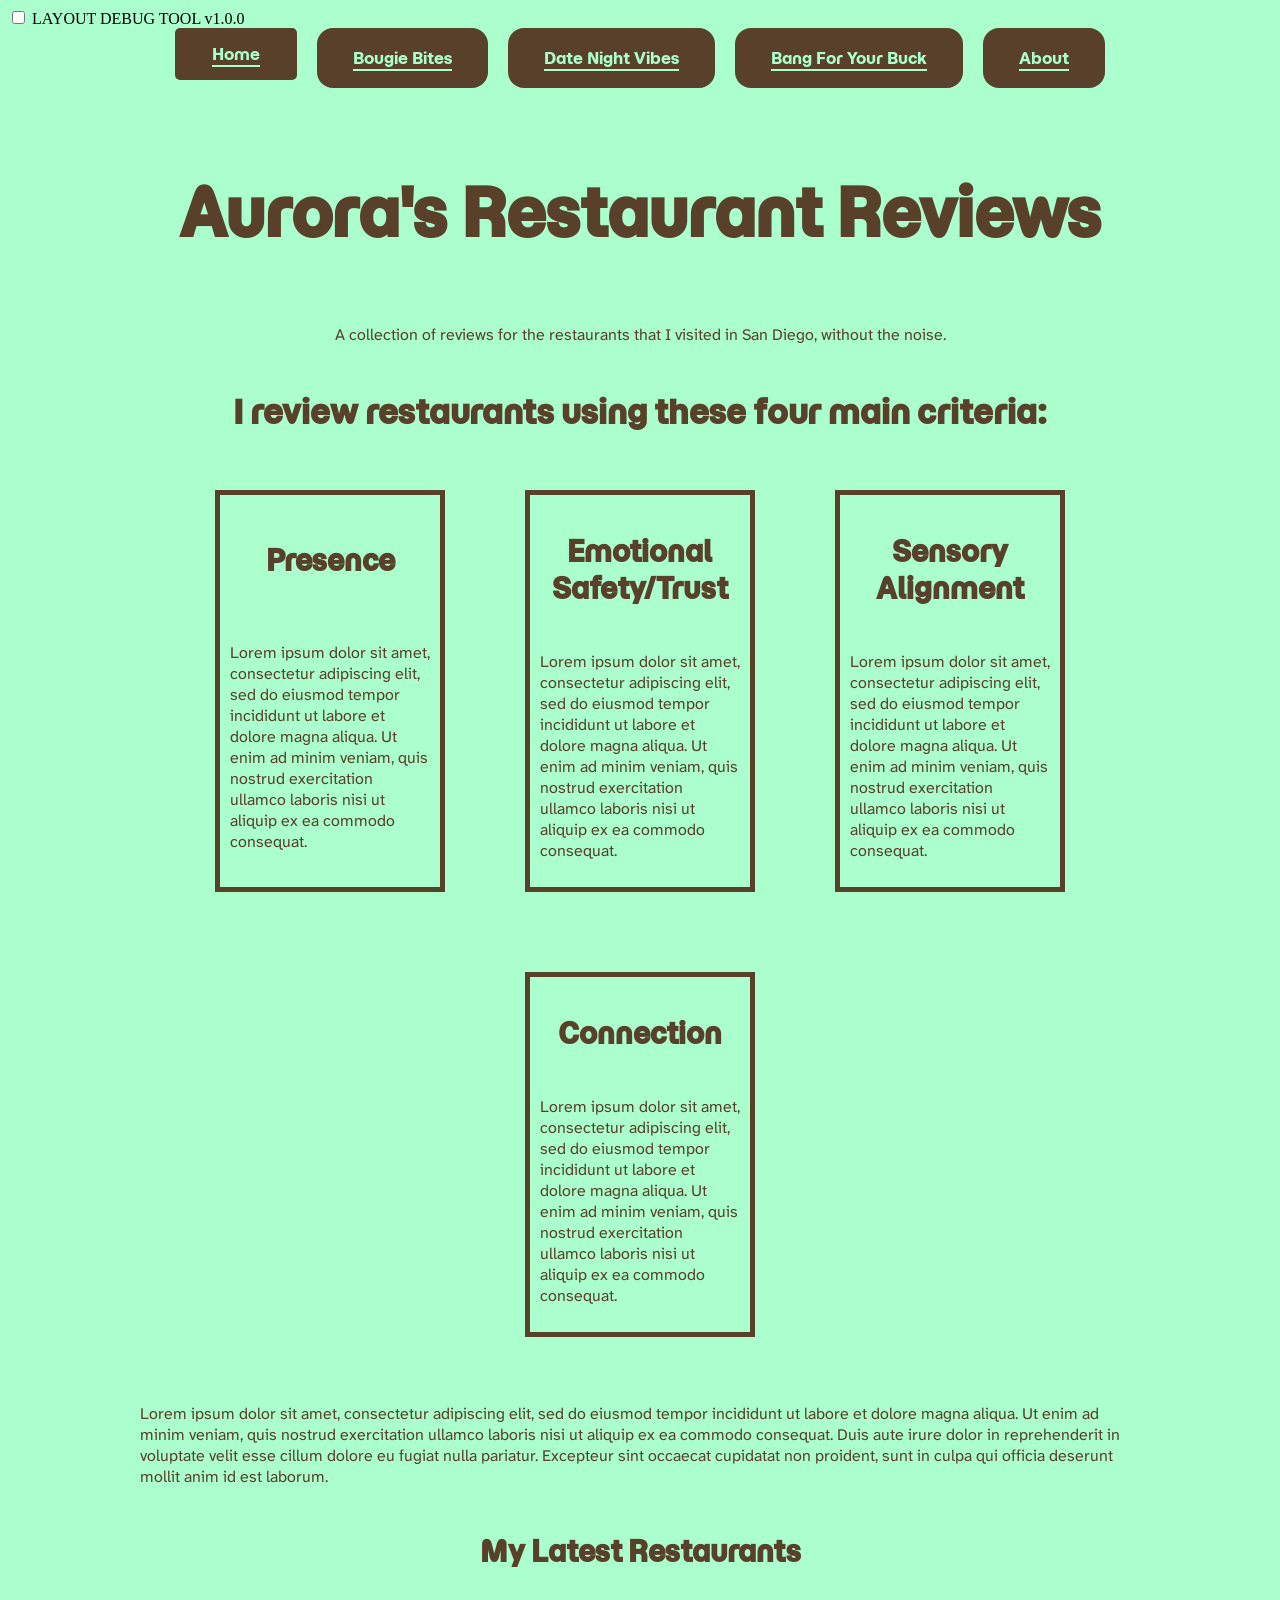
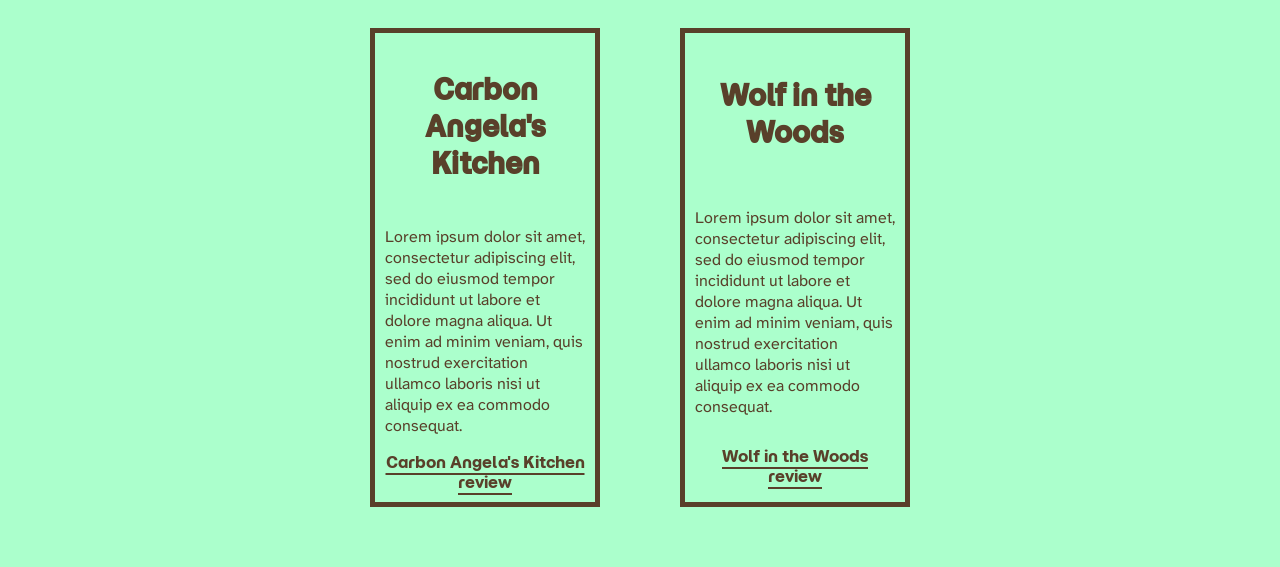
<file: index.html>
<!--TODO:
Add CSS Hamburger Menu
-->
<!DOCTYPE html>
<html lang="en">
<head>
    <meta charset="UTF-8">
    <meta name="viewport" content="width=device-width, initial-scale=1.0">
    <title>Aurora's Restaurant Reviews</title>
    <!-- Link to your CSS file -->
    <link rel="stylesheet" href="styles.css">
</head>
<body>
    <!--DEBUG TOOL: Wrap all content you intend to debug inside <div id="layout-debug">-->
        <input type="checkbox" id="debug-toggle">
        <label for="debug-toggle" class="debug-button">LAYOUT DEBUG TOOL v1.0.0</label>
    <!--END DEBUG TOOL-->
    <div id="layout-debug">
    <!--NAV MENU-->
    <header class="nav-layout">
        <nav>
            <ul>
                <li>
                    <a class="active-link" href="index.html">Home</a>
                </li>
                <li>
                    <a href="bougiebites.html">Bougie Bites</a>
                </li>
                <li>
                    <a href="datenightvibes.html">Date Night Vibes</a>
                </li>
                <li>
                    <a href="bangforyourbuck.html">Bang For Your Buck</a>
                </li>
                <li>
                    <a href="about.html">About</a>
                </li>
            </ul>
        </nav>
        <!--DISABLED LANG FEATURE FOR NOW UNTIL PAGE IS COMPLETE-->
        <!--
        <div class="lang-toggle">
            <a href="es/index.html">Cambiar a español</a>
        </div>
        -->
    </header>
    <section>
        <header>
            <h1>Aurora's Restaurant Reviews</h1>
            <p>A collection of reviews for the restaurants that I visited in San Diego, without the noise.</p>
        </header>
    </section>
    <section>
        <h2>I review restaurants using these four main criteria:</h2>
        <div class="deck-styles">
            <article class="card-styles">
                <h3>Presence</h3>
                <p>Lorem ipsum dolor sit amet, consectetur adipiscing elit, sed
                 do eiusmod tempor incididunt ut labore et dolore magna aliqua. 
                 Ut enim ad minim veniam, quis nostrud exercitation ullamco laboris 
                 nisi ut aliquip ex ea commodo consequat.
                </p>
            </article>
            <article class="card-styles">
                <h3>Emotional Safety/Trust</h3>
                <p>Lorem ipsum dolor sit amet, consectetur adipiscing elit, sed
                 do eiusmod tempor incididunt ut labore et dolore magna aliqua. 
                 Ut enim ad minim veniam, quis nostrud exercitation ullamco laboris 
                 nisi ut aliquip ex ea commodo consequat.
                </p>
            </article>
            <article class="card-styles">
                <h3>Sensory Alignment</h3>
                <p>Lorem ipsum dolor sit amet, consectetur adipiscing elit, sed
                 do eiusmod tempor incididunt ut labore et dolore magna aliqua. 
                 Ut enim ad minim veniam, quis nostrud exercitation ullamco laboris 
                 nisi ut aliquip ex ea commodo consequat.
                </p>
            </article>
            <article class="card-styles">
                <h3>Connection</h3>
                <p>Lorem ipsum dolor sit amet, consectetur adipiscing elit, sed
                 do eiusmod tempor incididunt ut labore et dolore magna aliqua. 
                 Ut enim ad minim veniam, quis nostrud exercitation ullamco laboris 
                 nisi ut aliquip ex ea commodo consequat.
                </p>
            </article>
            <div class="content-card">
                <p>Lorem ipsum dolor sit amet, consectetur adipiscing elit, sed do eiusmod 
                    tempor incididunt ut labore et dolore magna aliqua. Ut enim ad minim 
                    veniam, quis nostrud exercitation ullamco laboris nisi ut aliquip ex ea 
                    commodo consequat. Duis aute irure dolor in reprehenderit in voluptate 
                    velit esse cillum dolore eu fugiat nulla pariatur. Excepteur sint 
                    occaecat cupidatat non proident, sunt in culpa qui officia deserunt 
                    mollit anim id est laborum.
                </p>
            </div>
        </div>
    </section>
    <section>
        <div>
            <h3>My Latest Restaurants</h3>
            <div class="deck-styles">
                <article class="card-styles">
                    <h3>Carbon Angela's Kitchen</h3>
                    <p>Lorem ipsum dolor sit amet, consectetur adipiscing elit, sed
                    do eiusmod tempor incididunt ut labore et dolore magna aliqua. 
                    Ut enim ad minim veniam, quis nostrud exercitation ullamco laboris 
                    nisi ut aliquip ex ea commodo consequat.
                    </p>
                    <a href="#">Carbon Angela's Kitchen review</a>
                </article>
                <article class="card-styles">
                    <h3>Wolf in the Woods</h3>
                    <p>Lorem ipsum dolor sit amet, consectetur adipiscing elit, sed
                    do eiusmod tempor incididunt ut labore et dolore magna aliqua. 
                    Ut enim ad minim veniam, quis nostrud exercitation ullamco laboris 
                    nisi ut aliquip ex ea commodo consequat.
                    </p>
                    <a href="#">Wolf in the Woods review</a>
                </article>
            </div>
        </div>
    </section>
    </div>
</body>
</html>
</file>
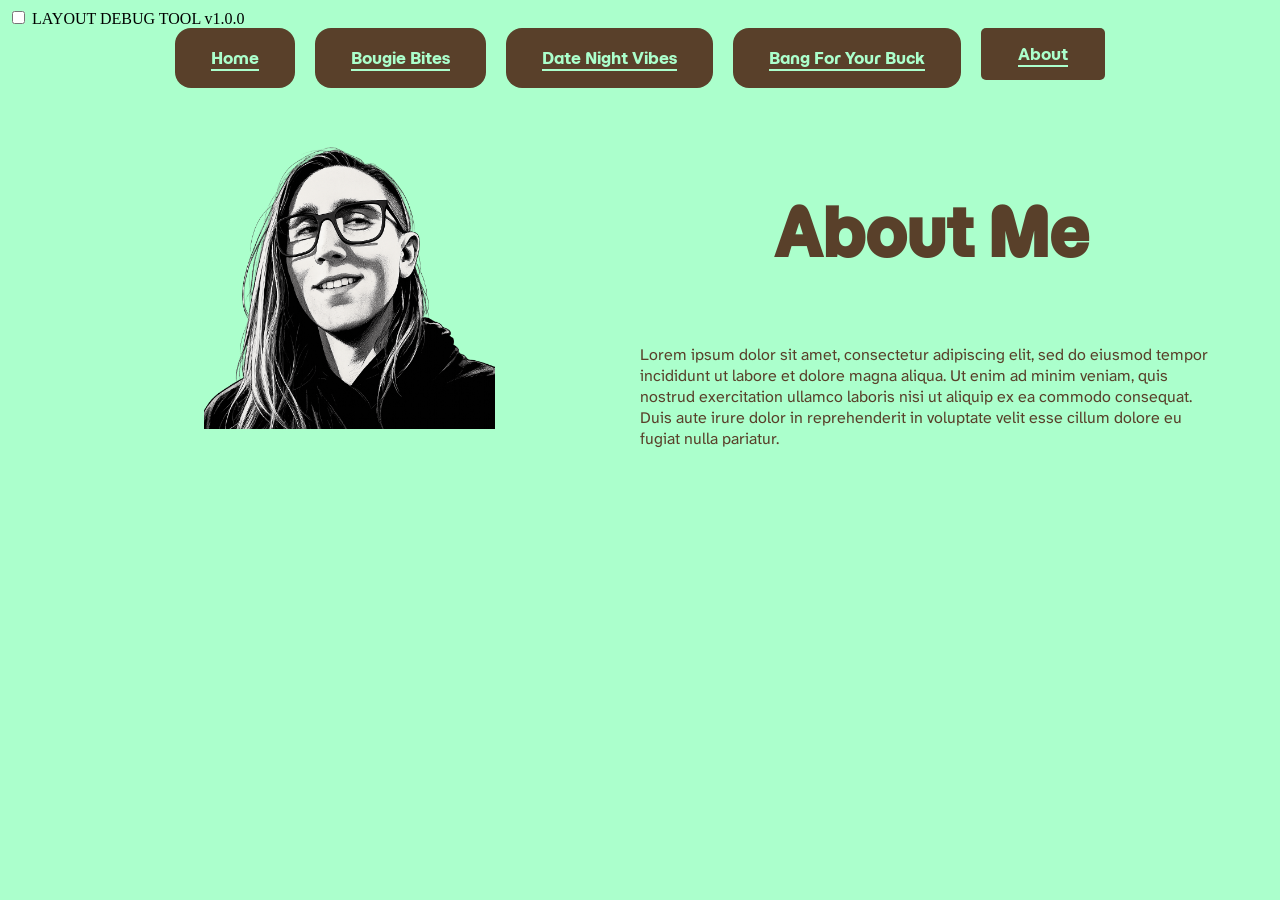
<file: about.html>
<!DOCTYPE html>
<html lang="en-us">
<head>
    <meta charset="UTF-8">
    <meta name="viewport" content="width=device-width, initial-scale=1.0">
    <title>Aurora's Restaurant Reviews</title>
    <!-- Link to your CSS file -->
    <link rel="stylesheet" href="styles.css">
</head>
<body>
    <!--DEBUG TOOL: Wrap all content you intend to debug inside <div id="layout-debug">-->
        <input type="checkbox" id="debug-toggle">
        <label for="debug-toggle" class="debug-button">LAYOUT DEBUG TOOL v1.0.0</label>
    <!--END DEBUG TOOL-->
<div id="layout-debug">
    <!--NAV MENU-->
    <header class="nav-layout">
        <nav class="nav-menu">
            <ul>
                <li>
                    <a href="index.html">Home</a>
                </li>
                <li>
                    <a href="bougiebites.html">Bougie Bites</a>
                </li>
                <li>
                    <a href="datenightvibes.html">Date Night Vibes</a>
                </li>
                <li>
                    <a href="bangforyourbuck.html">Bang For Your Buck</a>
                </li>
                <li>
                    <a class="active-link" href="about.html">About</a>
                </li>
            </ul>
        </nav>
        <!--DISABLED LANG FEATURE FOR NOW UNTIL PAGE IS COMPLETE-->
        <!--
        <div class="lang-toggle">
            <a href="es/index.html">Cambiar a español</a>
        </div>
        -->
    </header>
    <section>
        <div class="about-me-header">
            <div>
                <img class="about-image" src="images/auroraBW.png" alt="A photo of Aurora smiling.">
            </div>
            <div class="about-me-content">
                <h1>About Me</h1>
                <p>Lorem ipsum dolor sit amet, consectetur adipiscing elit, sed do eiusmod tempor incididunt
                 ut labore et dolore magna aliqua. Ut enim ad minim veniam, quis nostrud exercitation
                 ullamco laboris nisi ut aliquip ex ea commodo consequat. Duis aute irure dolor in
                 reprehenderit in voluptate velit esse cillum dolore eu fugiat nulla pariatur.</p>
            </div>
        </div>
    </section>
</div>
</body>
</html>
</file>
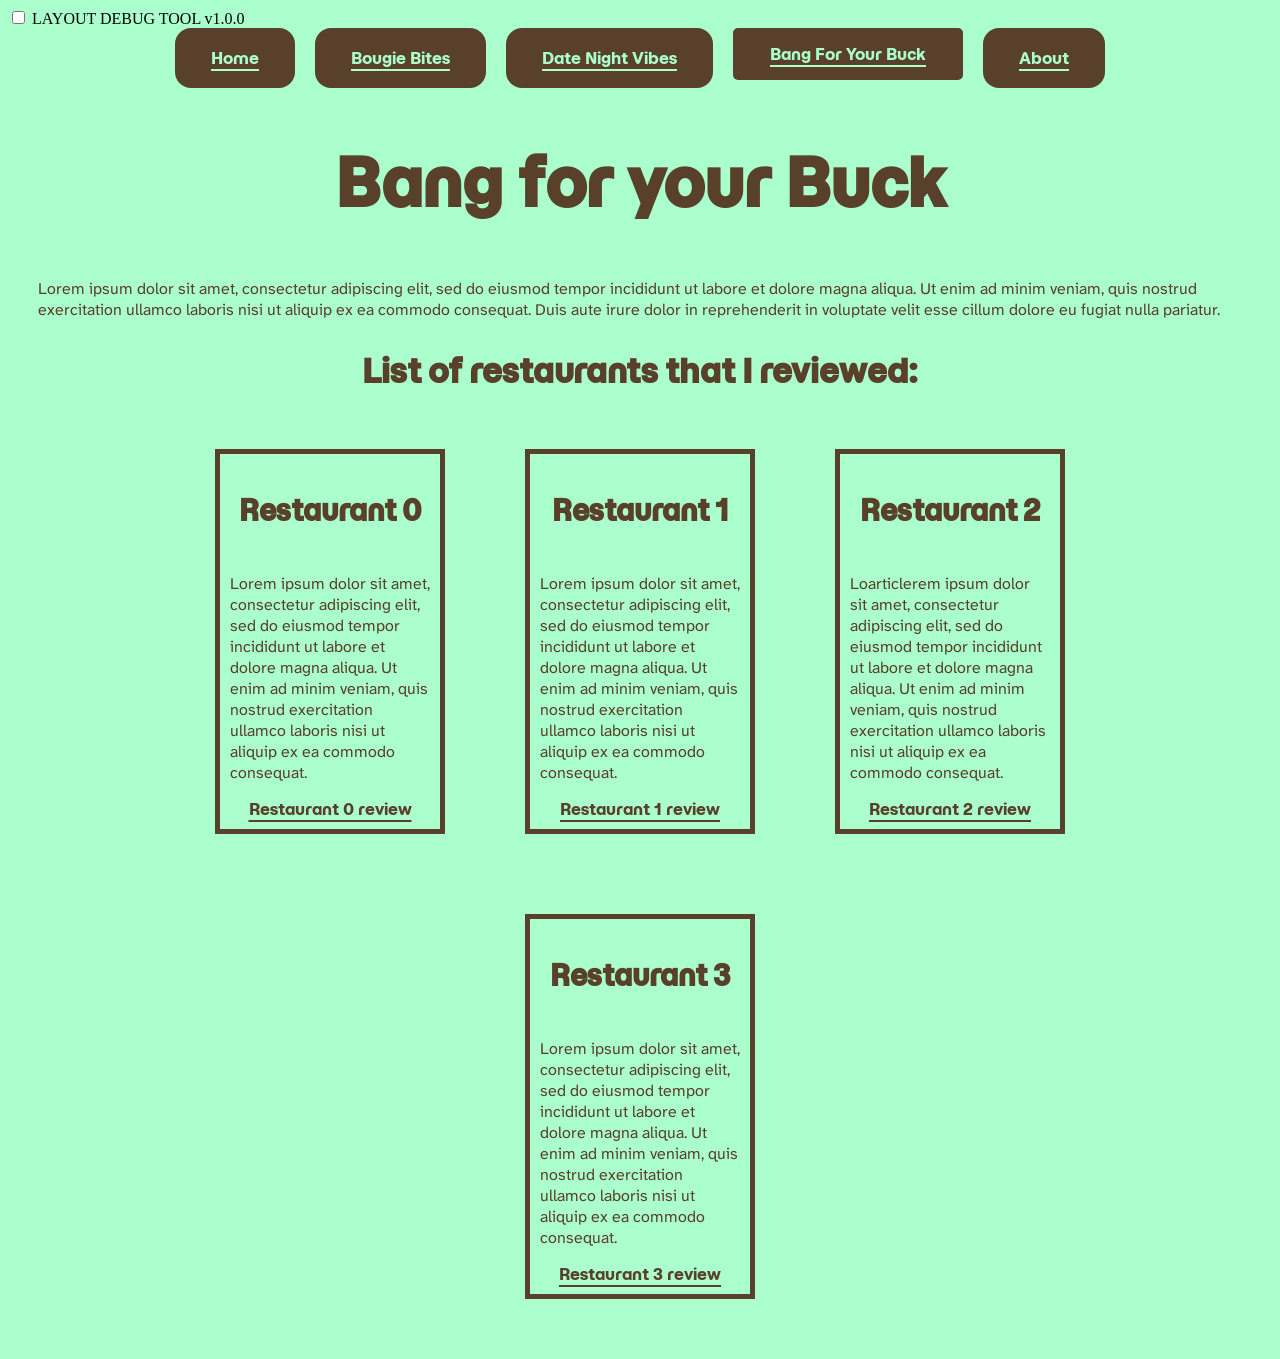
<file: bangforyourbuck.html>
<!DOCTYPE html>
<html lang="en-us">
<head>
    <meta charset="UTF-8">
    <meta name="viewport" content="width=device-width, initial-scale=1.0">
    <title>Aurora's Restaurant Reviews</title>
    <!-- Link to your CSS file -->
    <link rel="stylesheet" href="styles.css">
</head>
<body class="body-layout-debug">
    <!--DEBUG TOOL: Wrap all content you intend to debug inside <div id="layout-debug">-->
        <input type="checkbox" id="debug-toggle">
        <label for="debug-toggle" class="debug-button">LAYOUT DEBUG TOOL v1.0.0</label>
    <!--END DEBUG TOOL-->
<div id="layout-debug">
        <!--NAV MENU-->
    <header class="nav-layout">
        <nav class="nav-menu">
            <ul>
                <li>
                    <a href="index.html">Home</a>
                </li>
                <li>
                    <a href="bougiebites.html">Bougie Bites</a>
                </li>
                <li>
                    <a href="datenightvibes.html">Date Night Vibes</a>
                </li>
                <li>
                    <a class="active-link" href="bangforyourbuck.html">Bang For Your Buck</a>
                </li>
                <li>
                    <a href="about.html">About</a>
                </li>
            </ul>
        </nav>
        <!--DISABLED LANG FEATURE FOR NOW UNTIL PAGE IS COMPLETE-->
        <!--
        <div class="lang-toggle">
            <a href="es/index.html">Cambiar a español</a>
        </div>
        -->
    </header>
    <section>
        <!--Hero-->
        <div>
            <h1>Bang for your Buck</h1>
            <p>Lorem ipsum dolor sit amet, consectetur adipiscing elit, sed do eiusmod tempor incididunt
                 ut labore et dolore magna aliqua. Ut enim ad minim veniam, quis nostrud exercitation
                 ullamco laboris nisi ut aliquip ex ea commodo consequat. Duis aute irure dolor in
                 reprehenderit in voluptate velit esse cillum dolore eu fugiat nulla pariatur.</p>
        </div>
    </section>
    <section>
        <div>
            <h2>List of restaurants that I reviewed:</h2>
        </div>
        <div class="deck-styles">
            <article class="card-styles">
                <h3>Restaurant 0</h3>
                <p>Lorem ipsum dolor sit amet, consectetur adipiscing elit, sed
                 do eiusmod tempor incididunt ut labore et dolore magna aliqua. 
                 Ut enim ad minim veniam, quis nostrud exercitation ullamco laboris 
                 nisi ut aliquip ex ea commodo consequat.
                </p>
                <a href="#">Restaurant 0 review</a>
            </article>
            <article class="card-styles">
                <h3>Restaurant 1</h3>
                <p>Lorem ipsum dolor sit amet, consectetur adipiscing elit, sed
                 do eiusmod tempor incididunt ut labore et dolore magna aliqua. 
                 Ut enim ad minim veniam, quis nostrud exercitation ullamco laboris 
                 nisi ut aliquip ex ea commodo consequat.
                </p>
                <a href="#">Restaurant 1 review</a>
            </article>
            <article class="card-styles">
                <h3>Restaurant 2</h3>
                <p>Loarticlerem ipsum dolor sit amet, consectetur adipiscing elit, sed
                 do eiusmod tempor incididunt ut labore et dolore magna aliqua. 
                 Ut enim ad minim veniam, quis nostrud exercitation ullamco laboris 
                 nisi ut aliquip ex ea commodo consequat.
                </p>
                <a href="#">Restaurant 2 review</a>
            </article>
            <article class="card-styles">
                <h3>Restaurant 3</h3>
                <p>Lorem ipsum dolor sit amet, consectetur adipiscing elit, sed
                 do eiusmod tempor incididunt ut labore et dolore magna aliqua. 
                 Ut enim ad minim veniam, quis nostrud exercitation ullamco laboris 
                 nisi ut aliquip ex ea commodo consequat.
                </p>
                <a href="#">Restaurant 3 review</a>
            </article>
        </div>
    </section>
    </div>
</body>
</html>
</file>
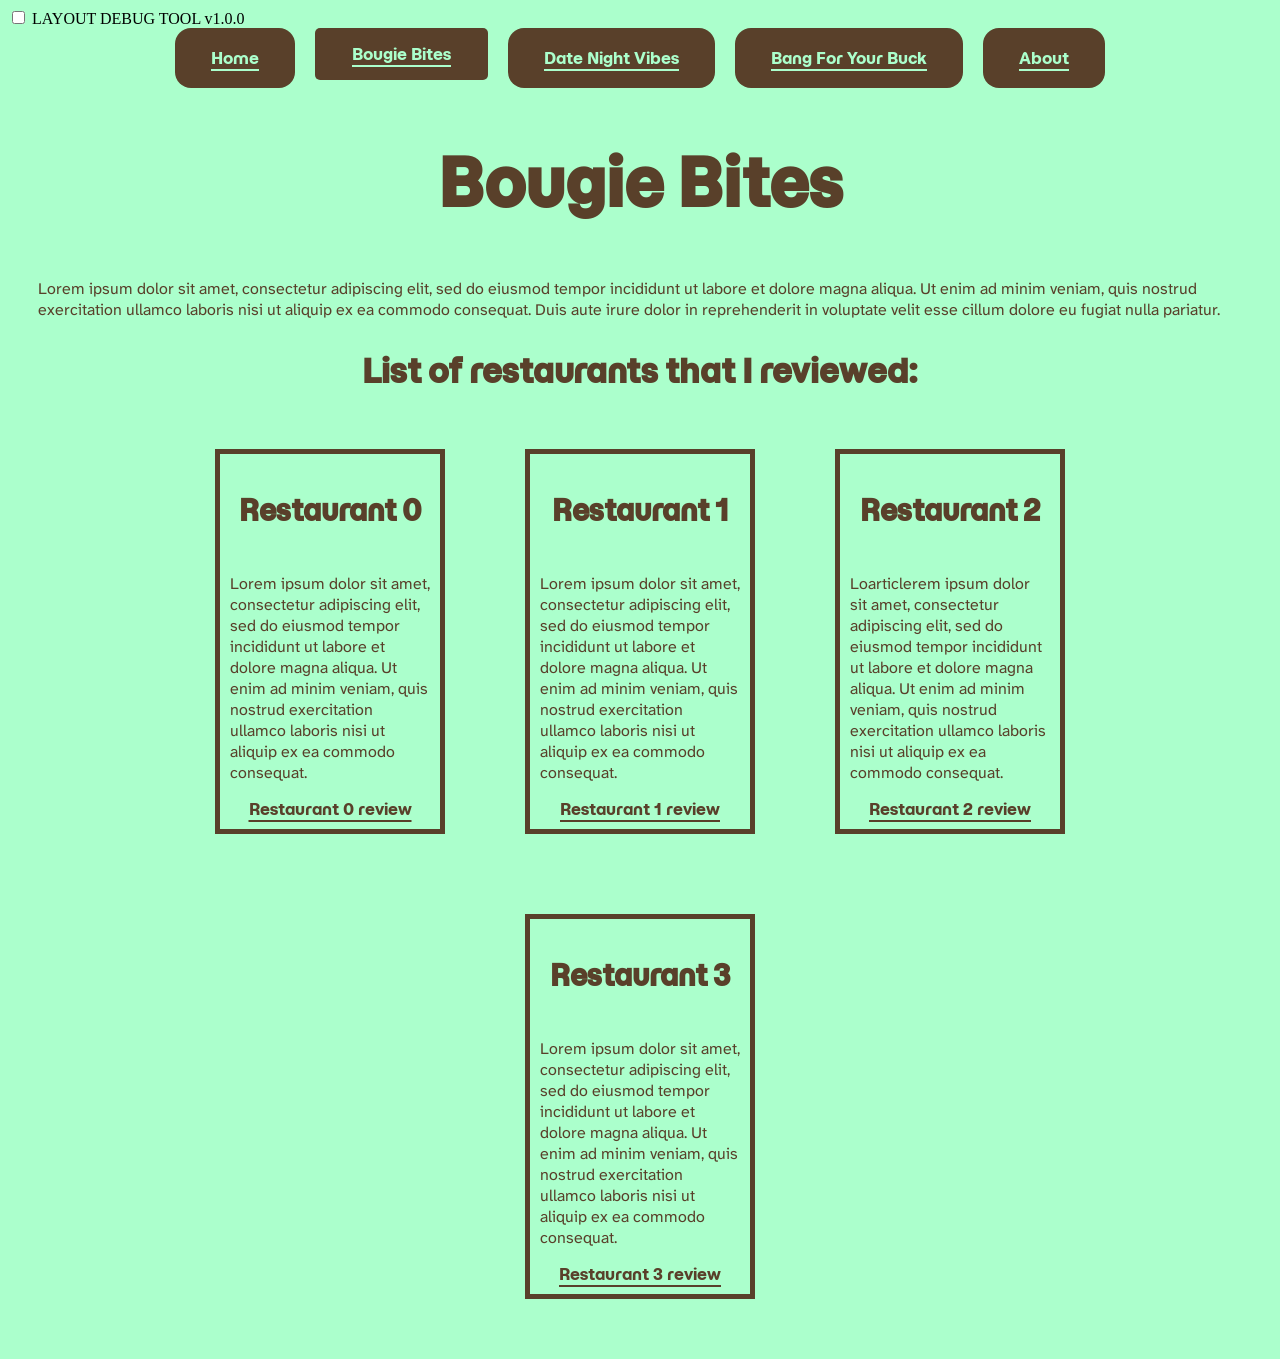
<file: bougiebites.html>
<!DOCTYPE html>
<html lang="en-us">
<head>
    <meta charset="UTF-8">
    <meta name="viewport" content="width=device-width, initial-scale=1.0">
    <title>Aurora's Restaurant Reviews</title>
    <!-- Link to your CSS file -->
    <link rel="stylesheet" href="styles.css">
</head>
<body>
    <!--DEBUG TOOL: Wrap all content you intend to debug inside <div id="layout-debug">-->
        <input type="checkbox" id="debug-toggle">
        <label for="debug-toggle" class="debug-button">LAYOUT DEBUG TOOL v1.0.0</label>
    <!--END DEBUG TOOL-->

<div id="layout-debug"> 
    <!--NAV MENU-->
    <header class="nav-layout">
        <nav class="nav-menu">
            <ul>
                <li>
                    <a href="index.html">Home</a>
                </li>
                <li>
                    <a class="active-link" href="bougiebites.html">Bougie Bites</a>
                </li>
                <li>
                    <a href="datenightvibes.html">Date Night Vibes</a>
                </li>
                <li>
                    <a href="bangforyourbuck.html">Bang For Your Buck</a>
                </li>
                <li>
                    <a href="about.html">About</a>
                </li>
            </ul>
        </nav>
        <!--DISABLED LANG FEATURE FOR NOW UNTIL PAGE IS COMPLETE-->
        <!--
        <div class="lang-toggle">
            <a href="es/index.html">Cambiar a español</a>
        </div>
        -->
    </header>
    <section>
        <!--Hero-->
        <div>
            <h1>Bougie Bites</h1>
            <p>Lorem ipsum dolor sit amet, consectetur adipiscing elit, sed do eiusmod tempor incididunt
                 ut labore et dolore magna aliqua. Ut enim ad minim veniam, quis nostrud exercitation
                 ullamco laboris nisi ut aliquip ex ea commodo consequat. Duis aute irure dolor in
                 reprehenderit in voluptate velit esse cillum dolore eu fugiat nulla pariatur.</p>
        </div>
    </section>
    <section>
        <div>
            <h2>List of restaurants that I reviewed:</h2>
        </div>
        <div class="deck-styles">
            <article class="card-styles">
                <h3>Restaurant 0</h3>
                <p>Lorem ipsum dolor sit amet, consectetur adipiscing elit, sed
                 do eiusmod tempor incididunt ut labore et dolore magna aliqua. 
                 Ut enim ad minim veniam, quis nostrud exercitation ullamco laboris 
                 nisi ut aliquip ex ea commodo consequat.
                </p>
                <a href="#">Restaurant 0 review</a>
            </article>
            <article class="card-styles">
                <h3>Restaurant 1</h3>
                <p>Lorem ipsum dolor sit amet, consectetur adipiscing elit, sed
                 do eiusmod tempor incididunt ut labore et dolore magna aliqua. 
                 Ut enim ad minim veniam, quis nostrud exercitation ullamco laboris 
                 nisi ut aliquip ex ea commodo consequat.
                </p>
                <a href="#">Restaurant 1 review</a>
            </article>
            <article class="card-styles">
                <h3>Restaurant 2</h3>
                <p>Loarticlerem ipsum dolor sit amet, consectetur adipiscing elit, sed
                 do eiusmod tempor incididunt ut labore et dolore magna aliqua. 
                 Ut enim ad minim veniam, quis nostrud exercitation ullamco laboris 
                 nisi ut aliquip ex ea commodo consequat.
                </p>
                <a href="#">Restaurant 2 review</a>
            </article>
            <article class="card-styles">
                <h3>Restaurant 3</h3>
                <p>Lorem ipsum dolor sit amet, consectetur adipiscing elit, sed
                 do eiusmod tempor incididunt ut labore et dolore magna aliqua. 
                 Ut enim ad minim veniam, quis nostrud exercitation ullamco laboris 
                 nisi ut aliquip ex ea commodo consequat.
                </p>
                <a href="#">Restaurant 3 review</a>
            </article>
        </div>
    </section>
</div>   
</body>
</html>
</file>
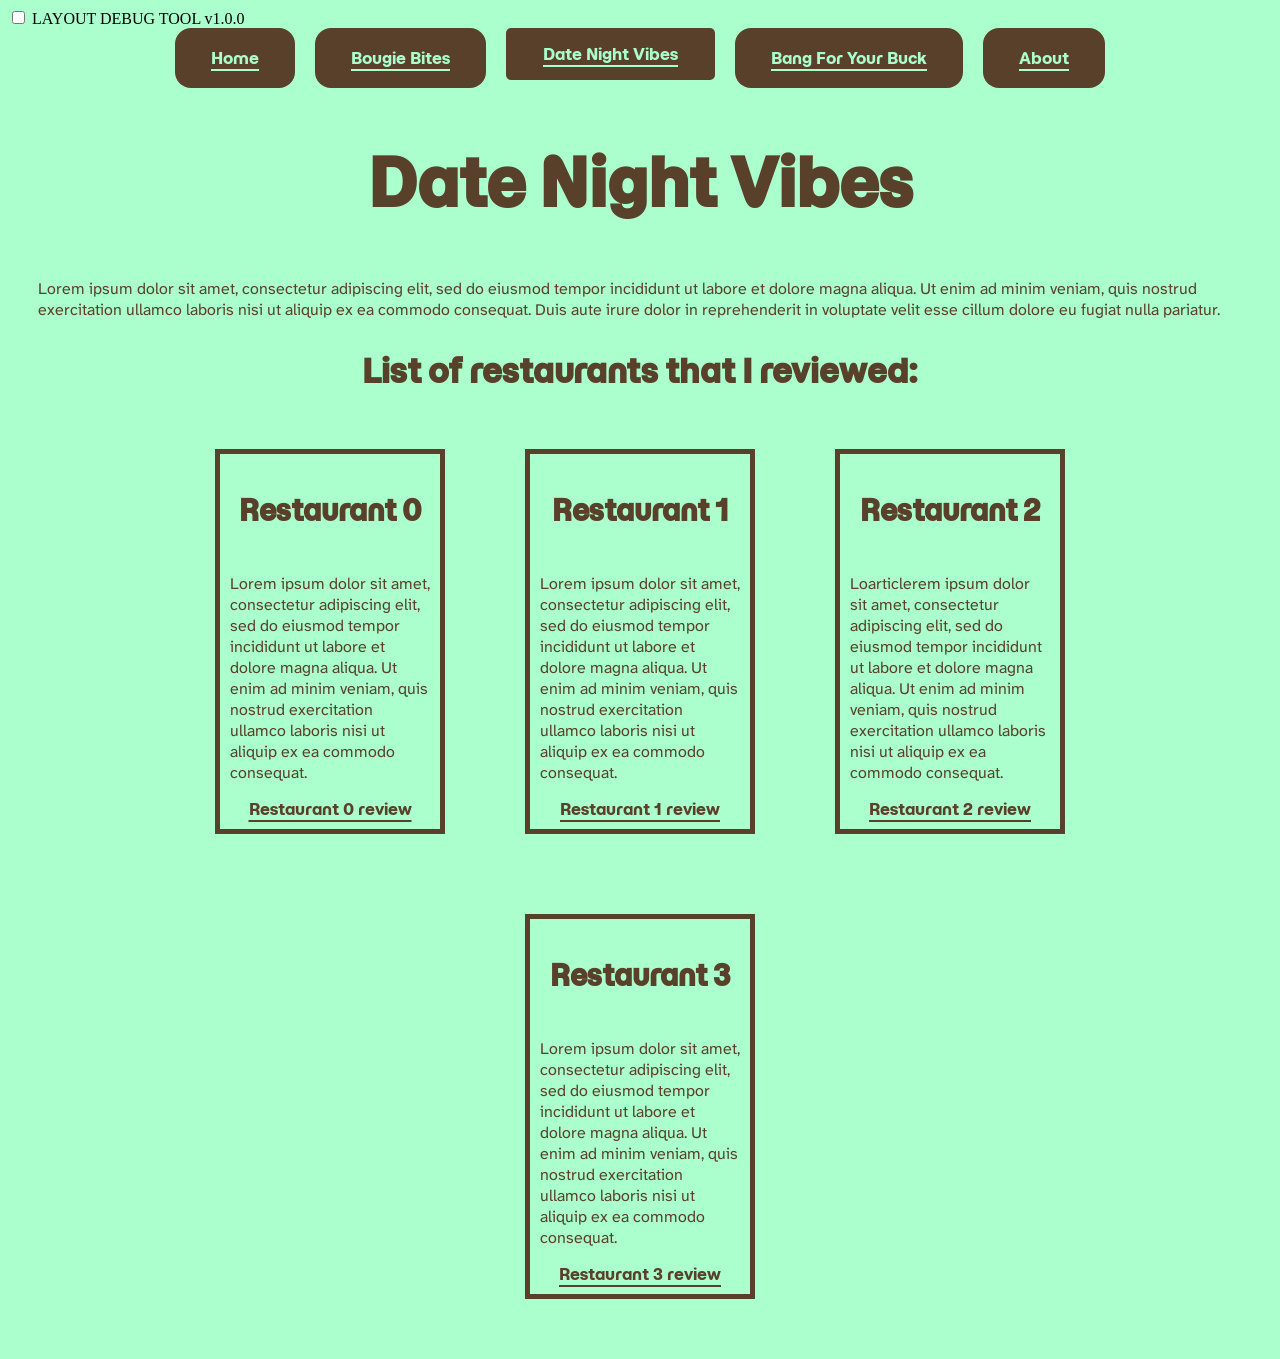
<file: datenightvibes.html>
<!DOCTYPE html>
<html lang="en-us">
<head>
    <meta charset="UTF-8">
    <meta name="viewport" content="width=device-width, initial-scale=1.0">
    <title>Aurora's Restaurant Reviews</title>
    <!-- Link to your CSS file -->
    <link rel="stylesheet" href="styles.css">
</head>
<body>
    <!--DEBUG TOOL: Wrap all content you intend to debug inside <div id="layout-debug">-->
        <input type="checkbox" id="debug-toggle">
        <label for="debug-toggle" class="debug-button">LAYOUT DEBUG TOOL v1.0.0</label>
    <!--END DEBUG TOOL-->
<div id="layout-debug">
    <!--NAV MENU-->
    <header class="nav-layout">
        <nav class="nav-menu">
            <ul>
                <li>
                    <a href="index.html">Home</a>
                </li>
                <li>
                    <a href="bougiebites.html">Bougie Bites</a>
                </li>
                <li>
                    <a class="active-link" href="datenightvibes.html">Date Night Vibes</a>
                </li>
                <li>
                    <a href="bangforyourbuck.html">Bang For Your Buck</a>
                </li>
                <li>
                    <a href="about.html">About</a>
                </li>
            </ul>
        </nav>
        <!--DISABLED LANG FEATURE FOR NOW UNTIL PAGE IS COMPLETE-->
        <!--
        <div class="lang-toggle">
            <a href="es/index.html">Cambiar a español</a>
        </div>
        -->
    </header>
    <section>
        <!--Hero-->
        <div>
            <h1>Date Night Vibes</h1>
            <p>Lorem ipsum dolor sit amet, consectetur adipiscing elit, sed do eiusmod tempor incididunt
                 ut labore et dolore magna aliqua. Ut enim ad minim veniam, quis nostrud exercitation
                 ullamco laboris nisi ut aliquip ex ea commodo consequat. Duis aute irure dolor in
                 reprehenderit in voluptate velit esse cillum dolore eu fugiat nulla pariatur.</p>
        </div>
    </section>
    <section>
        <div>
            <h2>List of restaurants that I reviewed:</h2>
        </div>
        <div class="deck-styles">
            <article class="card-styles">
                <h3>Restaurant 0</h3>
                <p>Lorem ipsum dolor sit amet, consectetur adipiscing elit, sed
                 do eiusmod tempor incididunt ut labore et dolore magna aliqua. 
                 Ut enim ad minim veniam, quis nostrud exercitation ullamco laboris 
                 nisi ut aliquip ex ea commodo consequat.
                </p>
                <a href="#">Restaurant 0 review</a>
            </article>
            <article class="card-styles">
                <h3>Restaurant 1</h3>
                <p>Lorem ipsum dolor sit amet, consectetur adipiscing elit, sed
                 do eiusmod tempor incididunt ut labore et dolore magna aliqua. 
                 Ut enim ad minim veniam, quis nostrud exercitation ullamco laboris 
                 nisi ut aliquip ex ea commodo consequat.
                </p>
                <a href="#">Restaurant 1 review</a>
            </article>
            <article class="card-styles">
                <h3>Restaurant 2</h3>
                <p>Loarticlerem ipsum dolor sit amet, consectetur adipiscing elit, sed
                 do eiusmod tempor incididunt ut labore et dolore magna aliqua. 
                 Ut enim ad minim veniam, quis nostrud exercitation ullamco laboris 
                 nisi ut aliquip ex ea commodo consequat.
                </p>
                <a href="#">Restaurant 2 review</a>
            </article>
            <article class="card-styles">
                <h3>Restaurant 3</h3>
                <p>Lorem ipsum dolor sit amet, consectetur adipiscing elit, sed
                 do eiusmod tempor incididunt ut labore et dolore magna aliqua. 
                 Ut enim ad minim veniam, quis nostrud exercitation ullamco laboris 
                 nisi ut aliquip ex ea commodo consequat.
                </p>
                <a href="#">Restaurant 3 review</a>
            </article>
        </div>
    </section>
</div>
</body>
</html>
</file>
<file: styles.css>
/*TODO:
* make flex work without breakpoints clamp(), min() max()
* does this size actually change stuff
* do breakpoints in a new file responsive.css
* challenge: bring some JS in! (tool #2) they only want to know about ambiance and cost
* duckduck go (see if you have access to time)
* visual button (2wks backburner branch)
* push in html + css
*/

/**BEGIN NOTES
Use REM for:
font-size
padding
margin
gap
border-radius
***
Use PX for:
thin borders
shadows
hairlines
***
Use VW inside clamp()
clamp(min, vw, max)
**END NOTES**/

/*TYPEFACES*/

/*HEADER + ANCHOR*/
@import url('https://fonts.googleapis.com/css2?family=Momo+Trust+Display&display=swap');

/*Paragraph*/
@import url('https://fonts.googleapis.com/css2?family=Atkinson+Hyperlegible+Next:ital,wght@0,200..800;1,200..800&family=Momo+Trust+Display&display=swap');


body {
    background-color: #ABFFCC;
}


/*HEADER AND ANCHOR STYLES*/
h1, h2, h3, a {
    font-family: "Momo Trust Display", sans-serif;
    color: #59402A;
}

h1 {
    font-size: clamp(2rem, 6vw, 4rem);
}

h2 {
    font-size: clamp(1rem, 4vw, 2rem);
}

h3 {
    font-size: clamp(1.125rem, 2.5vw, 1.75rem);
}

p {
    font-family: "Atkinson Hyperlegible Next", sans-serif;
    color: #59402A;
    font-size: clamp(1rem, 1vw 1.125rem);  
}

a {
    text-decoration: underline;
    text-decoration-thickness: 0.125rem;
    text-underline-offset: 0.3125rem;
}

/*LAYOUT DEBUG TOOL STYLES START*/
#debug-toggle:checked ~ #layout-debug section {
    outline: 0.25rem dashed #000000;
} /*we are making #debug-toggle in the checked state a sibling of #layout-debug using a combinator*/

#debug-toggle:checked ~ #layout-debug div {
    outline: 0.25rem dotted #a40303;
}

#debug-toggle:checked ~ #layout-debug nav,
#debug-toggle:checked ~ #layout-debug header,
#debug-toggle:checked ~ #layout-debug article {
    outline: 0.25rem dotted #0b6a00;
}

#debug-toggle:checked ~ #layout-debug a {
    outline: 0.25rem dotted blue;
}

/*LAYOUT DEBUG TOOL STYLES END*/
header {
    display: flex;
    flex-direction: column;
    align-items: center;
}

section {
    margin: 1.875rem;
    text-align: center;
}

section p {
    text-align: left;
}

nav ul {
    display: flex;
    justify-content: center;
    flex-direction: row;
    gap: 1.25rem;
    list-style: none;
    margin: 0;
    padding: 0;
}

nav a {
    color: #ABFFCC;
    padding: 1rem 2rem;
    border-radius: 1rem;
    border: 0.25rem solid transparent;
    display: inline-block;
    flex-direction: row;
    align-items: center;
    justify-content: center;
    gap: 1.25rem;
    background-color: #59402A;
}

article {
    display: flex;
    justify-content: space-around;
    border: solid #59402A 0.3125rem;
}

/*TODO: LANGUAGE TOGGLE FEATURE*/
.lang-toggle a:link,
.lang-toggle a:visited {
    color: black;
}

a.active-link {
    border-style: solid;
    border-width: 0rem 0.3125rem;
    border-radius: 0.3125rem;
}

.card-styles {
    display: flex;
    flex-direction: column;
    flex: 0.0625rem 0.0625rem 12.5rem;
    max-width: 12.5rem; 
    margin: 1.875rem;
    padding: 0.625rem;
}

.deck-styles {
    display: flex;
    flex-wrap: wrap;
    justify-content: center;
    align-items: stretch;
    gap: 1.25rem;
}

.content-card {
    max-width: 62.5rem;
}

/*About Me*/
.about-me-header {
    display: flex;
    flex-direction: row;
    padding: 1.25rem;
}

.about-me-header > div {
    flex: 1;
}

.about-me-content {
    display: flex;
    flex-direction: column;
    
}

.about-image {
    width: 50%;
    height: auto;
}
</file>
